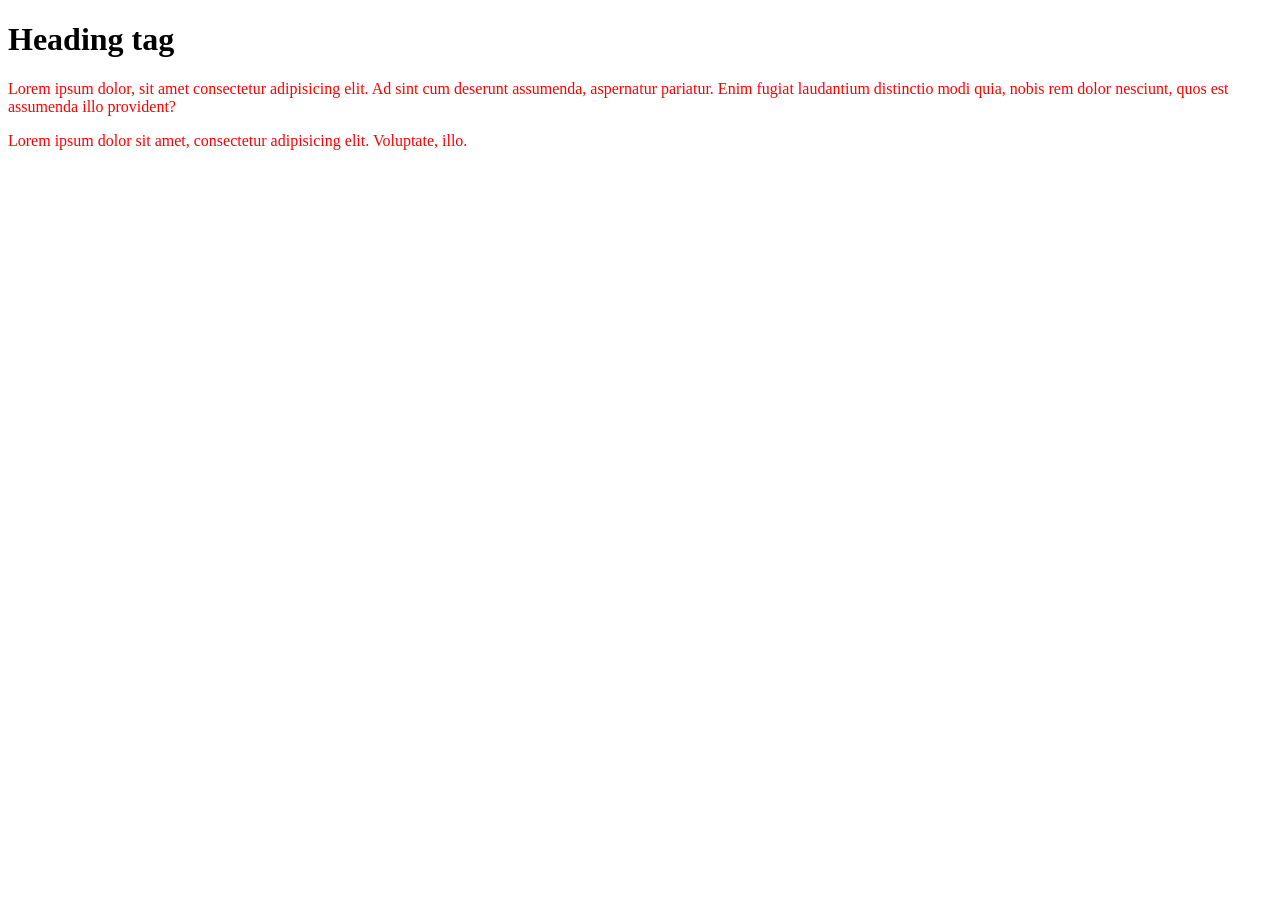
<file: HTML with css/index.html>
<!DOCTYPE html>
<html lang="en">
<head>
    <meta charset="UTF-8">
    <meta name="viewport" content="width=device-width, initial-scale=1.0">
    <title>Document</title>
    <style>
        *{ /* universal selector if there is not any property the it is implemented*/
            color: aqua;
        }
        .arti{
            color: red;
        }
        #a{
            color: #000;
        } p,h1{
            color: blueviolet;
        }
    </style>
</head>
<body>
    <h1 id="a">Heading tag</h1>
    <p class="arti">Lorem ipsum dolor, sit amet consectetur adipisicing elit. Ad sint cum deserunt assumenda, aspernatur pariatur. Enim fugiat laudantium distinctio modi quia, nobis rem dolor nesciunt, quos est assumenda illo provident?</p>
    <p class="arti">Lorem ipsum dolor sit amet, consectetur adipisicing elit. Voluptate, illo.</p>
</body>
</html>
</file>
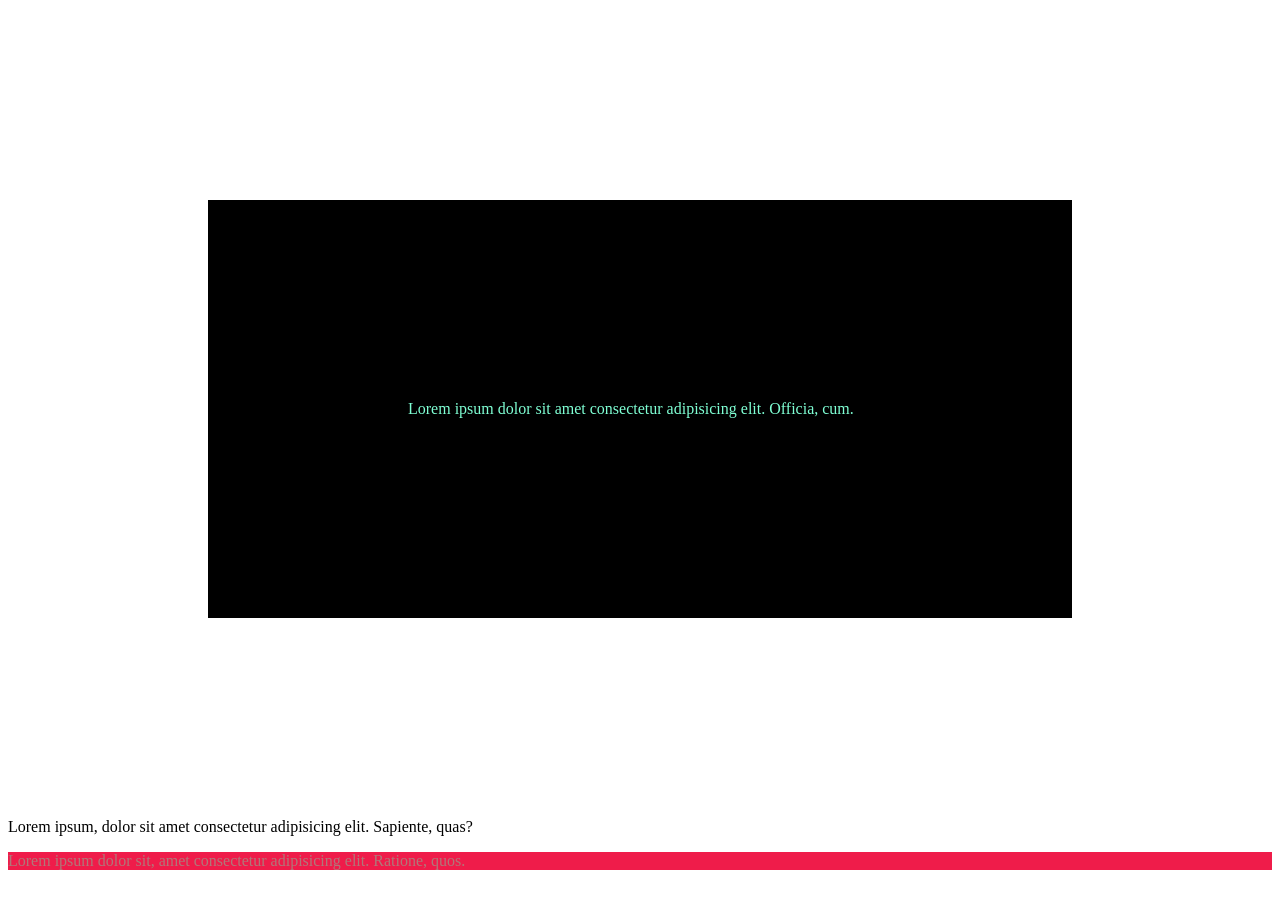
<file: HTML with css/decendant _Selector.html>
<!DOCTYPE html>
<html lang="en">
<head>
    <meta charset="UTF-8">
    <meta name="viewport" content="width=device-width, initial-scale=1.0">
    <title>Selector</title>
    <style>
       #First p{
        color: aquamarine;  
    background-color: black;   
margin: 200px;
padding: 200px;  }
        p{
            color: rgba(176, 120, 121);
            background-color: #ef1c4a;
        }
    </style>
</head>
<body>
    <div id="First">
        <p>Lorem ipsum dolor sit amet consectetur adipisicing elit. Officia, cum.</p>
        <article>Lorem ipsum, dolor sit amet consectetur adipisicing elit. Sapiente, quas?</article>
    </div>
    <p>Lorem ipsum dolor sit, amet consectetur adipisicing elit. Ratione, quos.</p>
</body>
</html>
</file>
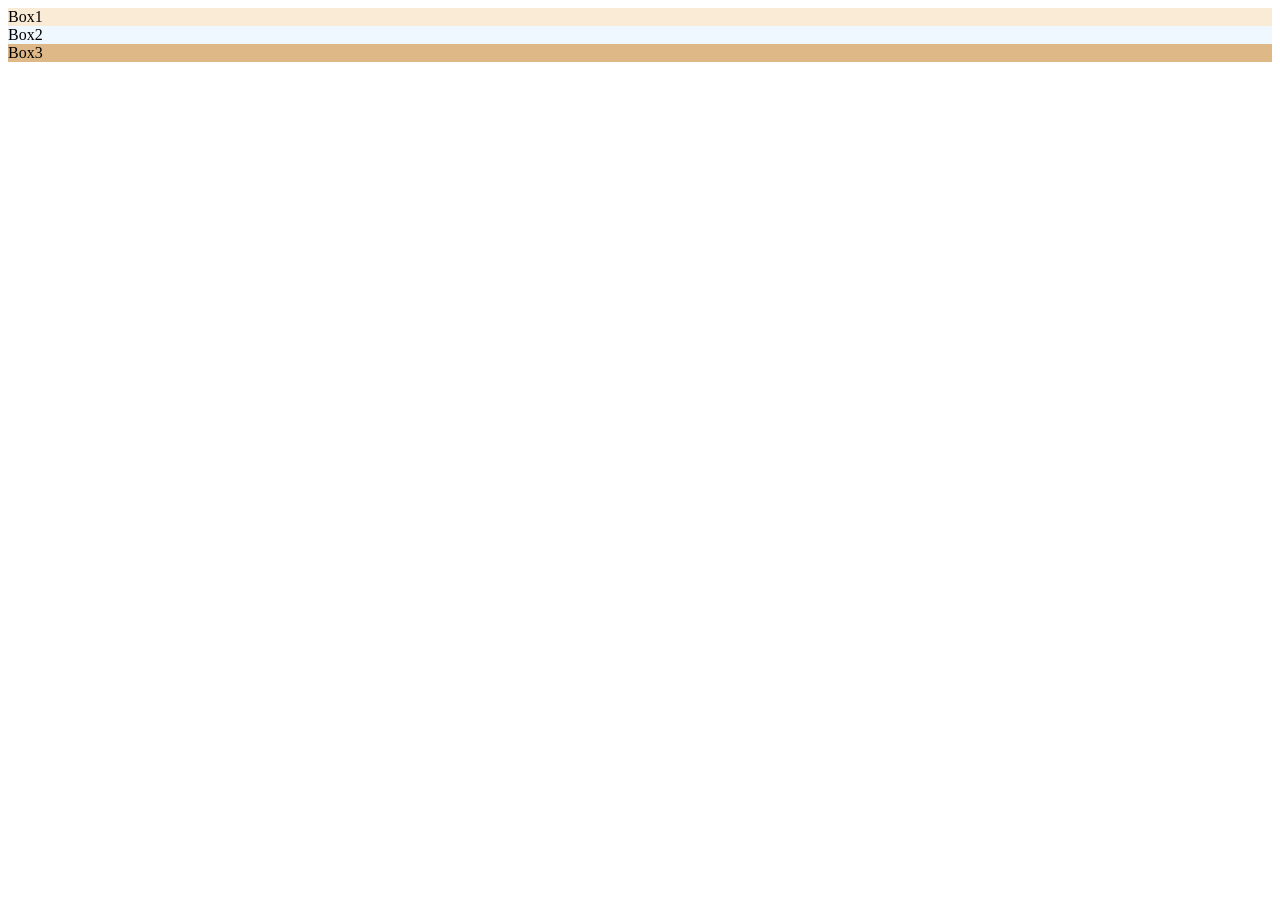
<file: HTML with css/heightandwidht.html>
<!DOCTYPE html>
<html lang="en">
<head>
    <meta charset="UTF-8">
    <meta name="viewport" content="width=device-width, initial-scale=1.0">
    <title>Height and width</title>
    <link rel="stylesheet" href="heightandwidth.css">
</head>
<body>
    <div id="box1" class box>Box1</div>
    <div id="box2" class box>Box2</div>   
    <div id="box3" class box>Box3</div>

</body>
</html>
</file>
<file: HTML with css/heightandwidth.css>
.box{
    height: 500px;
    width: 500px;
}
#box1{
    background-color: antiquewhite;
}
#box2{
    background-color: aliceblue;
}
#box3{
    background-color:burlywood;
}
</file>
